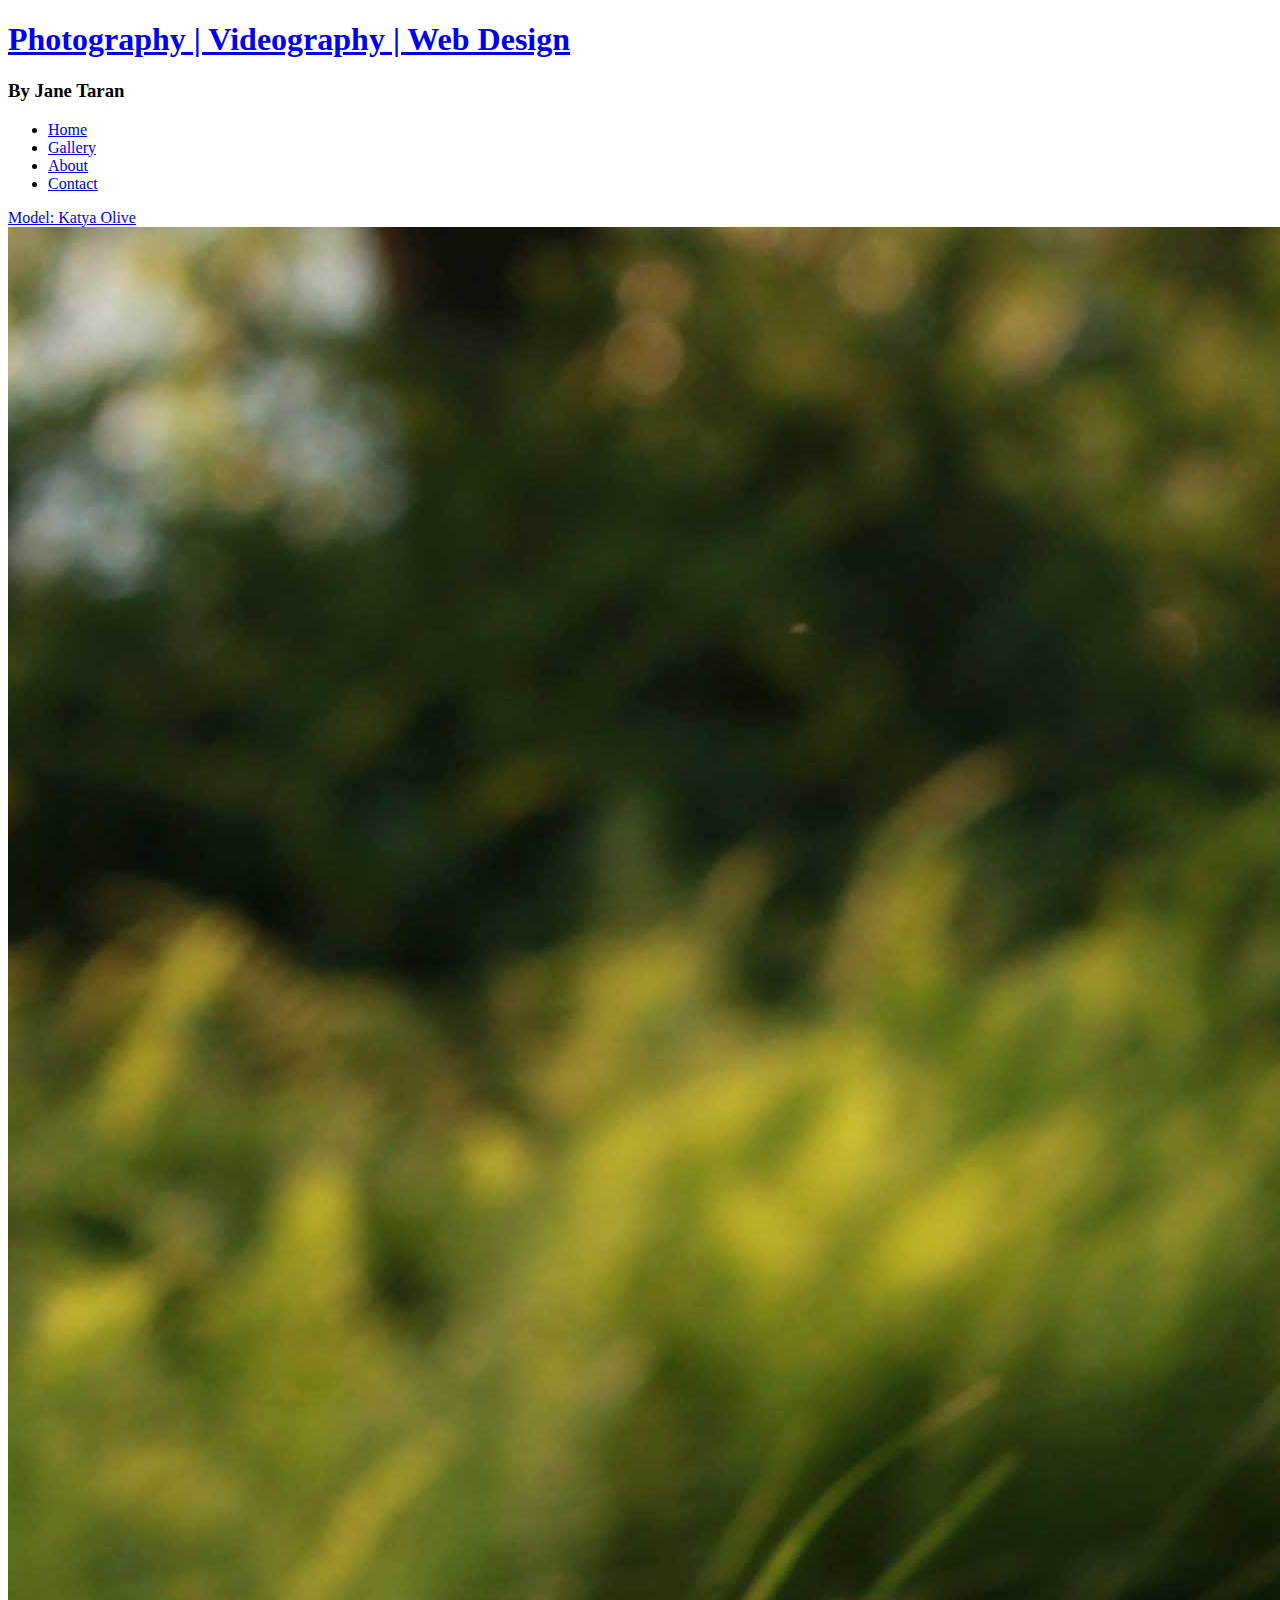
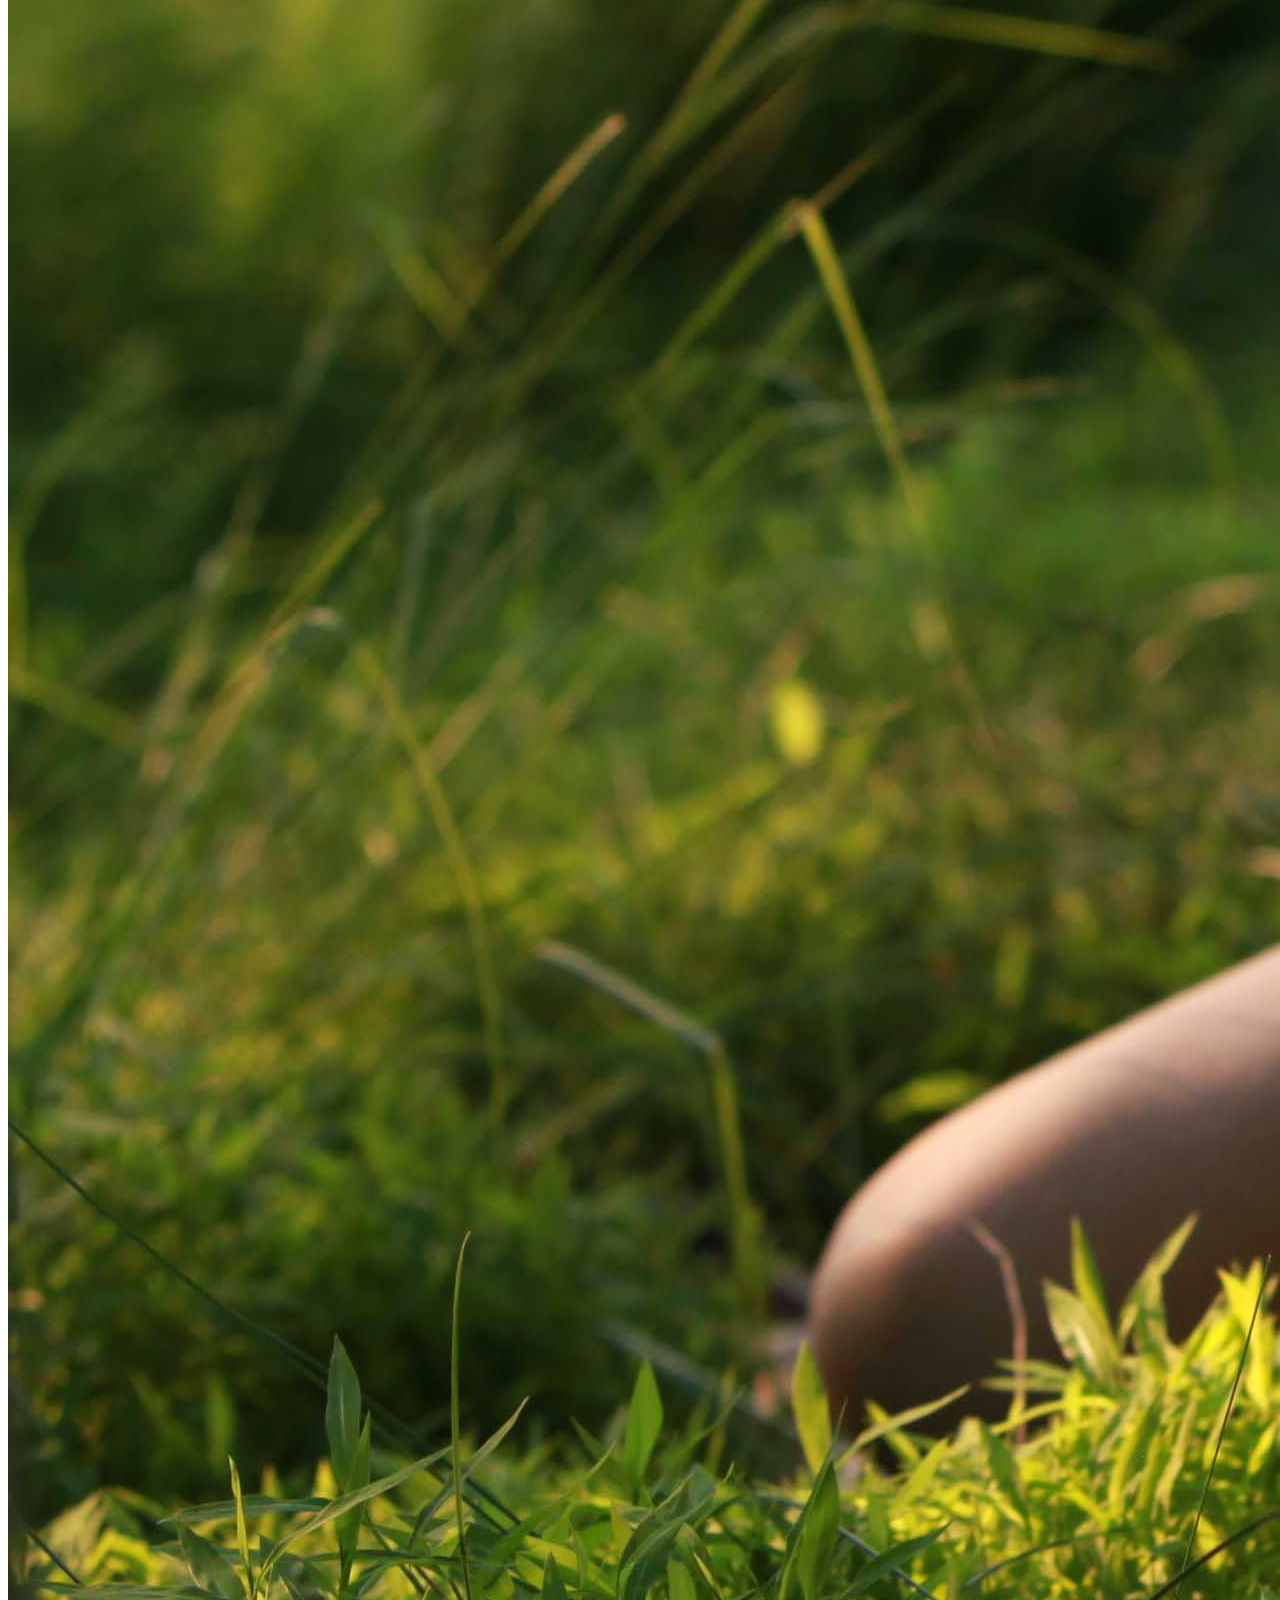
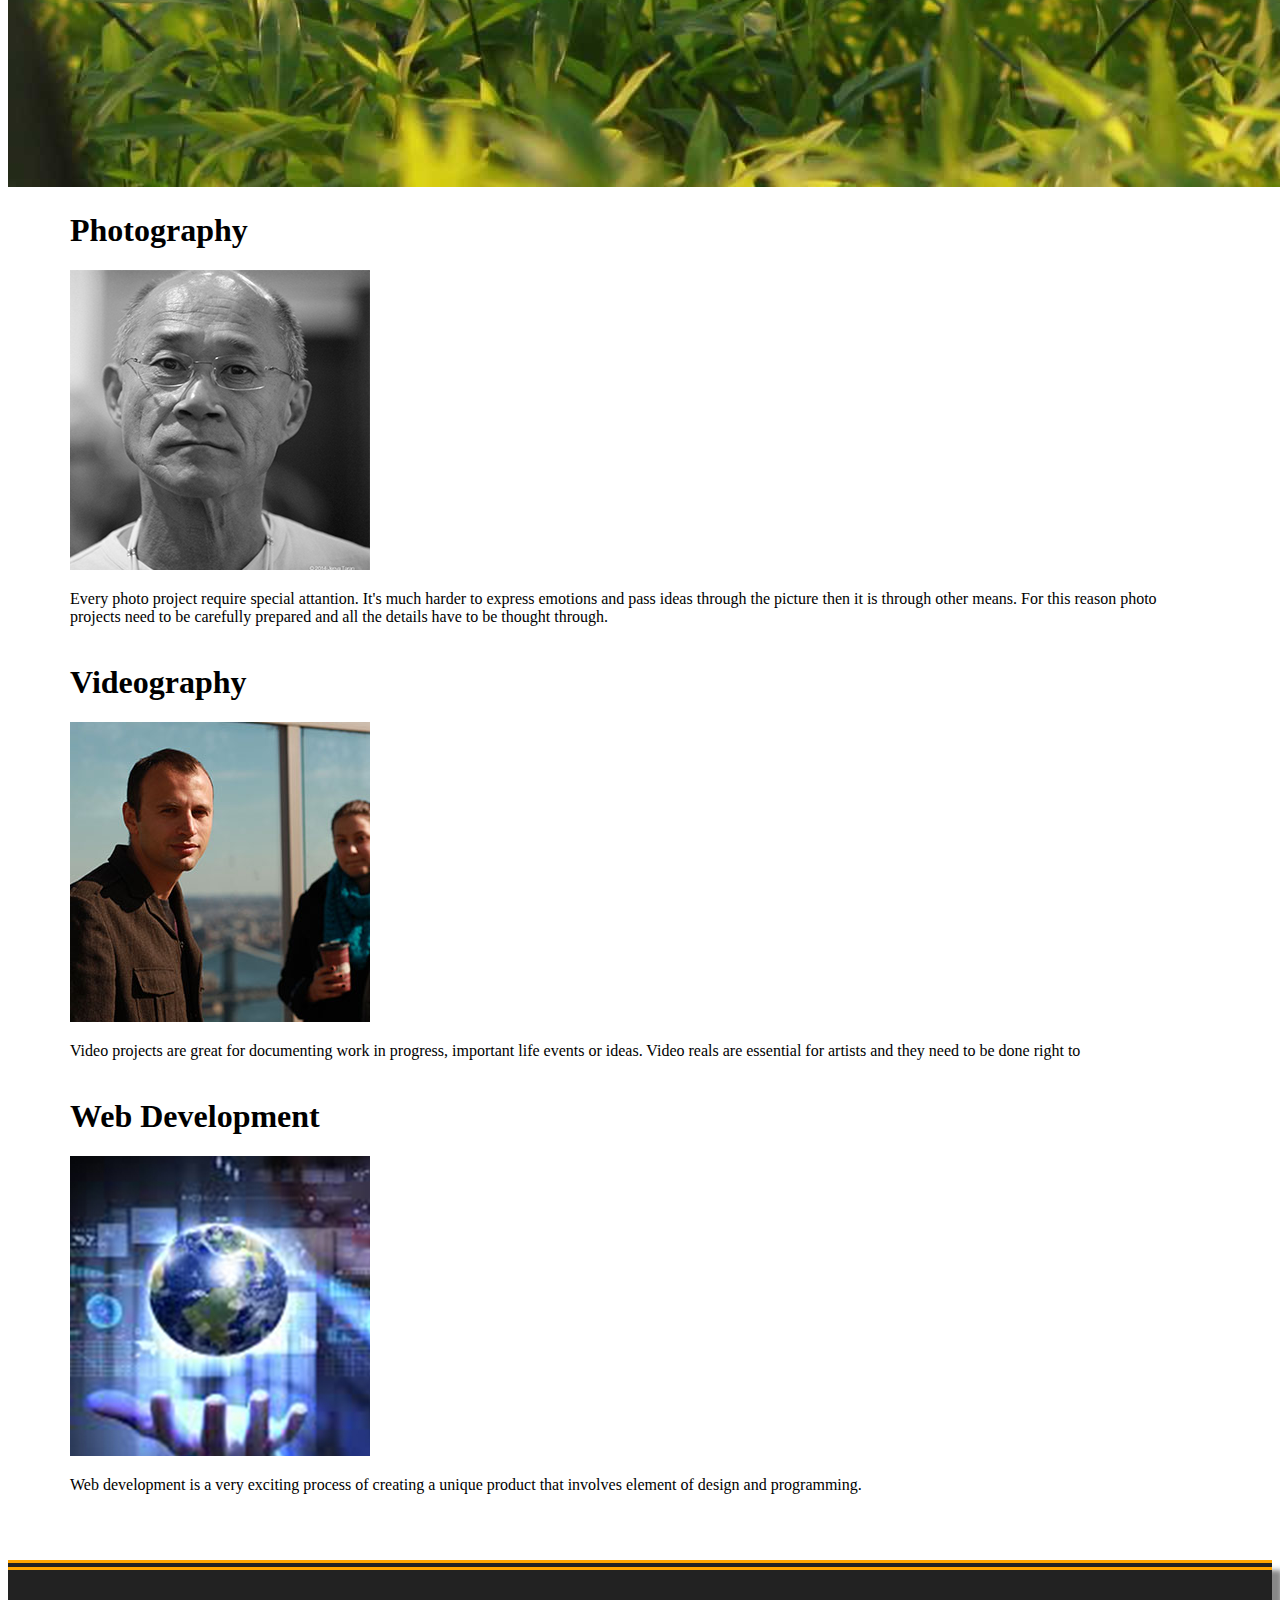
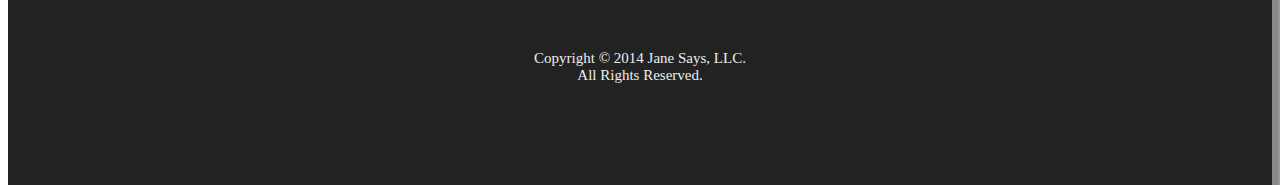
<file: index.html>
<!DOCTYPE html>
<html>
<head>
	<meta charset="utf-8"/>
	<title>Photography | Videography | Web Design</title>
	<link rel="stylesheet" type="txt/css" href="css/index.css">
</head>
<body>
	<header>
		<div class="header">
			<div class="left">
				<div class="hgroup">
					<h1> <a href="jane-says.com">Photography | Videography | Web Design</a></h1>
				</div>
				<div class="authtor">
					<h3>By Jane Taran </h3>
				</div>
			</div>
				
			<div class="menu">
				<nav class="lowerClass">
					<ul>
						<li><a href="index.html">Home</a></li>
						<li class="active"><a href="gallery.html">Gallery</a></li>
						<li><a href="about.html">About</a></li>
						<li><a href="contact.html">Contact</a></li>						
					</ul>
				</nav>
			</div>
		</div>				
		</header>
		<section id="main">
			<div class="credit">
			<a href="http://www.onemodelplace.com/profile/katya-olive"> Model: Katya Olive </a>
			</div>
			<img alt="portrait" src="background.jpg">
		</section>
        <style>
            /* !!!!! read about floats */


            /* for gallery look into
            http://tutorialzine.com/2014/05/jquery-image-slideshow-plugin/

            */
            .center-container{max-width:1140px; width:100%; margin: 0 auto;}
            .center-container .small{float:left;}
            footer{
                float:left;
                width: 100%;
                border-top: 10px double orange;
                font-size: 15px;
                height: 150px;
                padding: 65px 0 0 0;
                text-align: center;
                display: block;
                box-shadow: 10px 10px 5px #888888;
                background: #222;
                color: #eee;
                margin: 50px 0 0 0;
            }

        </style>
        <div class="center-container center">
            <div class="small">
                <h1>Photography</h1>
                <img src="photo.jpg"/>
                <p> Every photo project require special attantion. It's much harder to express emotions and pass ideas through the picture then it is through other means. For this reason photo projects need to be carefully prepared and all the details have to be thought through.</p>
            </div>
            <div class="small">
                <h1>Videography</h1>
                <img src="video.jpg"/>
                <p>Video projects are great for documenting work in progress, important life events or ideas. Video reals are essential for artists and they need to be done right to  </p>
            </div>
            <div class="small">
                <h1>Web Development</h1>
                <img src="web.jpg"/>
                <p>Web development is a very exciting process of creating a unique product that involves element of design and programming.</p>
            </div>
        </div>

		<footer>
			<p> Copyright &copy; 2014 Jane Says, LLC.<br> 
			All Rights Reserved. </p>
		</footer>
	
</body>
</html>
</file>
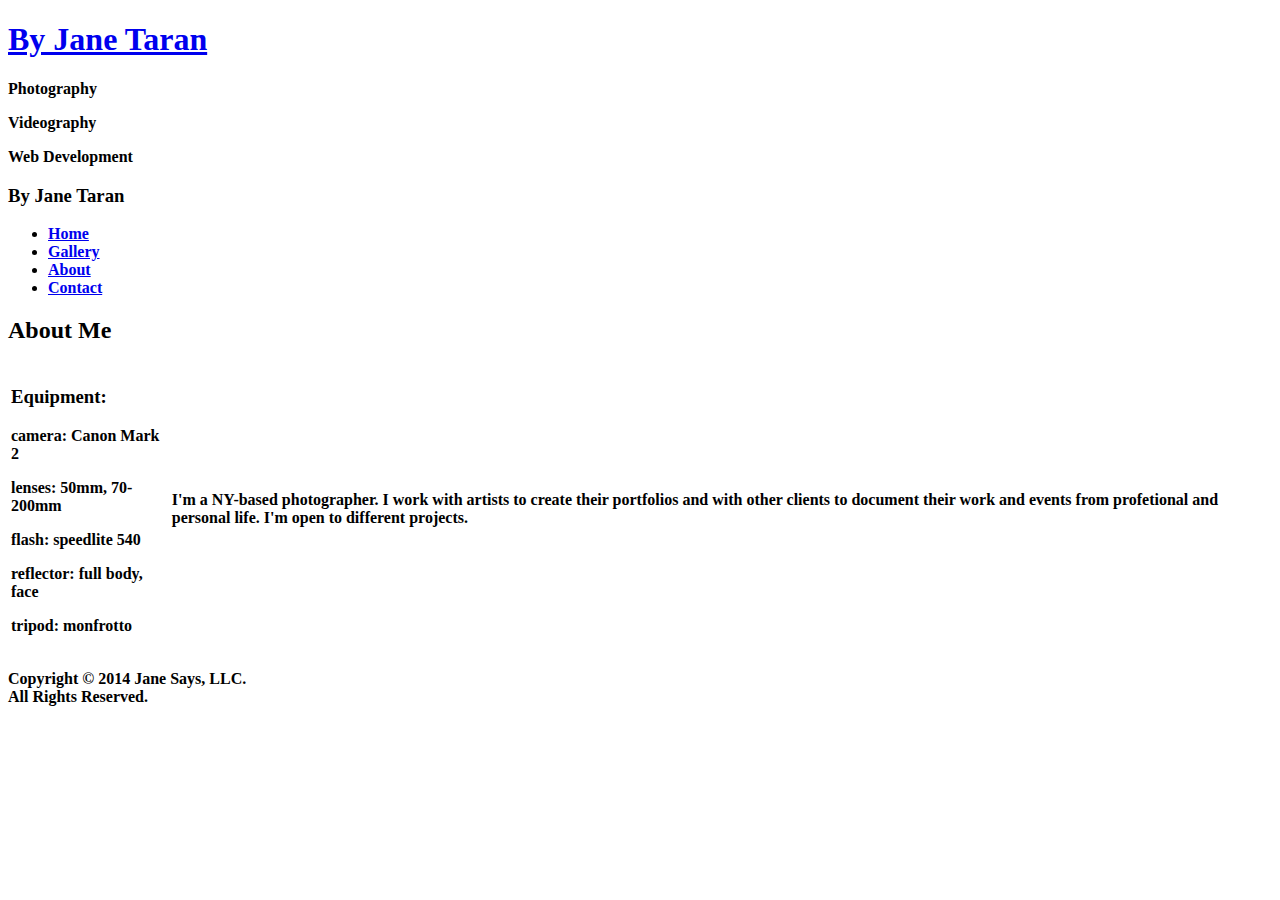
<file: about.html>
<!DOCTYPE html>
<html>
<head>
<title>Photography &amp; Vidiography</title>
<link rel="stylesheet" type="txt/css" href="css/about.css">
</head>
<body>
	<div id="page">
	
		<header>
			<div class="left">
				<div class="hgroup">
					<h1> <a href="index.html"> By Jane Taran</a></h1>
					<p><strong><span class="first">Photography</span></p>
					<p><span class="second">Videography</span></p>
					<p><span class="third">Web Development</span></strong</p>
					<h3>By Jane Taran </h3>
				</div>
			</div>
			<div class="right">
				<nav>
					<ul>
						<li><a href="index.html">Home</a></li>
						<li class="active"><a href="gallery.html">Gallery</a></li>
						<li><a href="about.html">About</a></li>
						<li><a href="contact.html">Contact</a></li>						
					</ul>
				</nav>
			</div>				
		</header>

		<section>
				<h2> About Me</h2>
					<table>
						<tr>
  							<td class="firstColumn">
  							<h3>Equipment:</h3>
  							<p>camera: Canon Mark 2</p>
  							<p>lenses: 50mm, 70-200mm</p>
  							<p>flash: speedlite 540</p>
  							<p>reflector: full body, face</p>
  							<p>tripod: monfrotto </p>

  							</td>
  							<td class="content"> I'm a NY-based photographer. I work with artists to create their portfolios and with other clients to document their work and events from profetional and personal life. I'm open to different projects.  </td>
  						</tr>
					</table>
		</section>
		<footer>
			<div class="copyright">
				<p> Copyright &copy; 2014 Jane Says, LLC.<br> 
				All Rights Reserved. </p>
			</div>
		</footer>
	</div>
</body>
</html>
</file>
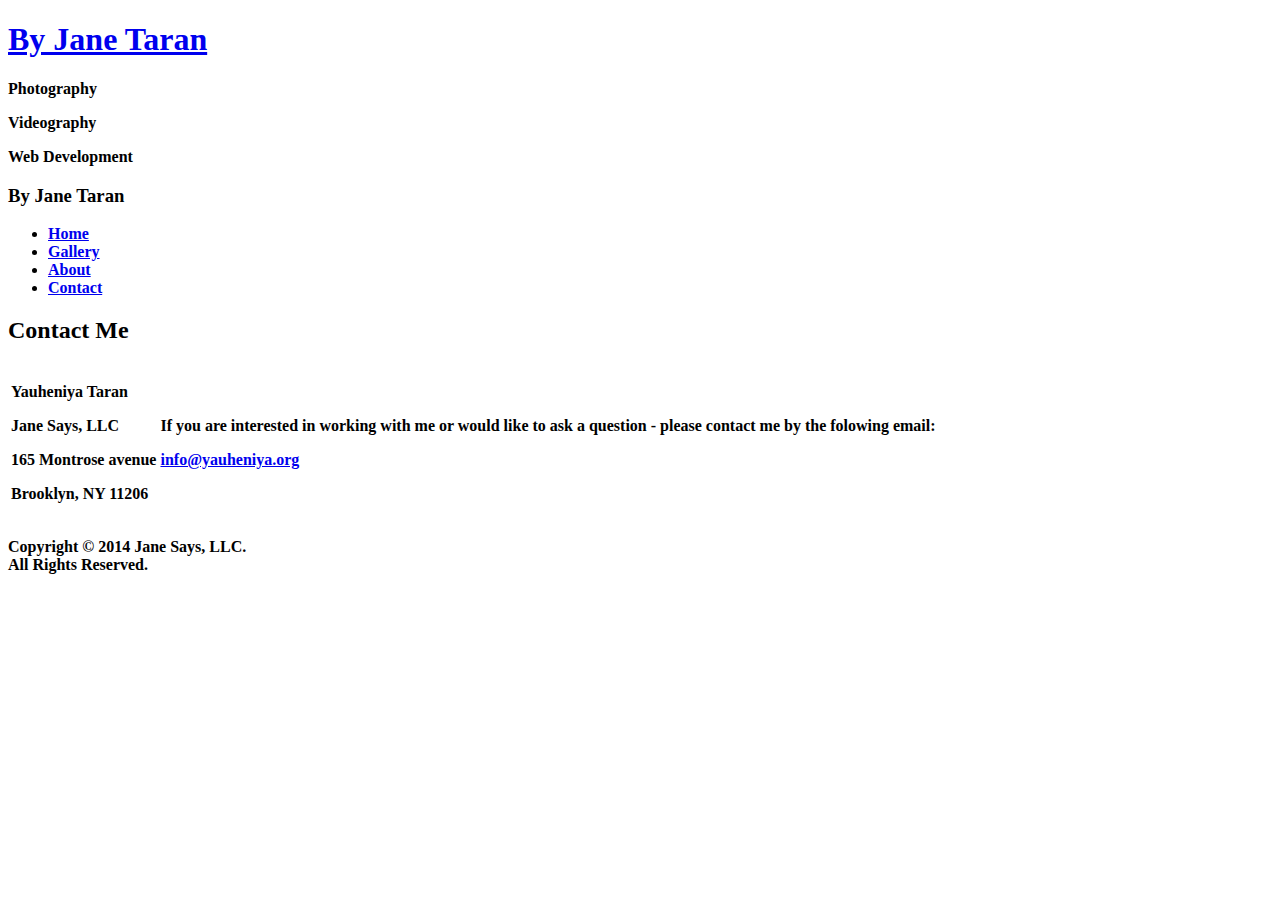
<file: contact.html>
<!DOCTYPE html>
<html>
<head>
<title>Photography &amp; Vidiography</title>
<link rel="stylesheet" type="txt/css" href="css/contact.css">
</head>
<body>
	<div id="page">
	
		<header>
			<div class="left">
				<div class="hgroup">
					<h1> <a href="index.html"> By Jane Taran</a></h1>
					<p><strong><span class="first">Photography</span></p>
					<p><span class="second">Videography</span></p>
					<p><span class="third">Web Development</span></strong</p>
					<h3>By Jane Taran </h3>
				</div>
			</div>
			<div class="right">
				<nav>
					<ul>
						<li><a href="index.html">Home</a></li>
						<li class="active"><a href="gallery.html">Gallery</a></li>
						<li><a href="about.html">About</a></li>
						<li><a href="contact.html">Contact</a></li>						
					</ul>
				</nav>
			</div>				
		</header>

		<section>
				<h2> Contact Me</h2>
					<table>
						<tr>
  							<td class="firstColumn">
  								<p> Yauheniya Taran </p>
  								<p> Jane Says, LLC </p>
  								<p> 165 Montrose avenue </p>
  								<p> Brooklyn, NY 11206</p>
  							</td>
  							<td class="content">
  								<p> If you are interested in working with me or would like to ask a question - please contact me by the folowing email:</p>
  								<p><a href="mailto:info@yauheniya.org">info@yauheniya.org</a></p>
  							</td>
  							
  						</tr>
					</table>
		</section>
		<footer>
			<div class="copyright">
				<p> Copyright &copy; 2014 Jane Says, LLC.<br> 
				All Rights Reserved. </p>
			</div>
		</footer>
	</div>
</body>
</html>
</file>
<file: css/index.css>
/* Global */
html, body {margin:0; padding:0; background-color: lightgrey; font-family: Ubuntu, "HelveticaNeue-Light", "Helvetica Neue Light", "Helvetica Neue", Helvetica, Arial, "Lucida Grande", sans-serif; }


#wrapper {padding:0; margin: 0 auto; width:100%;}

/* header */

header {padding:0; margin: 20px 30px; width:100%; height:130px; border: 2px solid grey; box-shadow: 10px 10px 5px #888888;}
header .left {float:left; width:130px; height:130px;}
header .left .hgroup h1 {padding:0; margin-left: 40px; float:left;width:100px;}
header .left h1 a {width:100px; height:100px; text-indent: -9999px; background: url('../logoOld.png') no-repeat 0 0/100px 80px; margin-top: 0px; display: block;}

header .left h3 {width:60px; height: auto; position: absolute; margin-top: 30px; margin-left:150px; color:red;}



header .menu {float:right;position:center; width:60%; height: 60px; margin:0; padding-right:0;}
header .menu ul li {display:inline-block; width: 80px; font-size: 22px; color:black; margin-right: 40px; margin-top:37px; padding:0; float:right;}
header .menu ul li a {border-bottom: 5px solid red;text-decoration: none; color:black;}
header .menu ul li a:hover {border-bottom: 5px solid black;}
header .menu ul li .active {border-bottom: 5px solid black;}
/*main content */

section #main .credit {background-color: lightgray; position:center; border: 2px solid grey; box-shadow: 10px 10px 5px #888888;}
section #main {margin:0; padding:0;width:100%; height: auto;}
section img {position: relative; width:100%; padding:0; margin: 0 30px;}
section a{text-decoration:none; color: white; width: 30%; margin-right:5px;}
section .credit {float:left; margin:60px 40px; padding:0; position:absolute; z-index: 2;}
section .credit:hover {border-bottom: 2px solid red;}


.small {display:inline-block; margin:20px;  border: 2px solid grey;
    border-radius: 25px; box-shadow: 10px 10px 5px #888888;}
.small {width: 300px; height: 600px;text-align: center; padding:15px; float:top;}
.small img, h1, p{}




footer {color: black; float: bottom; width:100%; font-size:15px; height:60px; text-align: center; display: block; border-top: 2px solid grey; box-shadow: 10px 10px 5px #888888;}



@media (max-width: 800px) {
header .upperClass ul { margin-top:20px; }
header .upperClass li {display:block; font-size: 20px; margin:0; padding: 0; width: 70%;float:bottom;}
}

/*

@media (max-width: 900px) {
section {margin-top:40px;}section table img {width: 200px; height:auto;}
header .right nav ul {float:left; margin-left:0;}
header .right {float:bottom; width:100%; margin-left: 0px; padding:0;}  
header .left {float:left; width:100%;}
header .left .hgroup h1 {float:left; width:30%;}
header .left .hgroup h2 {float:right; width:60%;}
}

@media (max-width: 400px) {
    section {margin-top:40px;}
    header #menu ul li {font-size: 18px;}
    header .right {float:bottom; width:100%; margin-left: 0; padding:0;}
    }
</file>
<file: css/about.css>
/* Global */
body {margin-top: 20px; background-color: #ffffff; font-family: Ubuntu, "HelveticaNeue-Light", "Helvetica Neue Light", "Helvetica Neue", Helvetica, Arial, "Lucida Grande", sans-serif; font-weight: 300; }


#page {padding:0; margin: 0 auto; width:100%;}

/* header */

header {padding:0; margin: 0; width:100%; height:150px;}
header .left {float:left; width:50%;}
header .left .hgroup h1 {padding:0; margin:0; float:left;width:100px;}
header .left h1 a {width:100px; height:100px; text-indent: -9999px; background: url('../logo.png') no-repeat 0 0/100px 80px; margin-top: 20px; display: block;}
header .left h3 {width:60px; height: auto; position: absolute; margin-top: 20px; margin-left:90px; color:red;}
header .left .hgroup p {width:65%;float:right; color: solid grey; margin: 0 0 5px 0; padding:0;}
header .left .hgroup span {display:block;}
header .left .hgroup .first {text-align:left; margin-top:20px;}
header .left .hgroup .second {text-align: left;}
header .left .hgroup .third {text-align: left;}


header .right {float:right; width:40%; margin:0; padding:0;}
header .right ul li {display:inline-block; width: 80px; font-size: 22px; color:black;}
header .right ul li a {border-bottom: 5px solid red;text-decoration: none; color:black;}
header .right ul li a:hover {border-bottom: 10px solid black;}
header .right ul li .active {border-bottom: 5px solid black;}


/*main content */
section { width:100%; height: auto; margin-top:0; margin-bottom:20px; background-color: white;padding-bottom: 20px;}
section h2 {margin:0; padding-top: 15px; text-align: center; color: white; background-color: black; width: 100%; height: 60px;}
section table { width: 95%; margin:20px 20px 20px 20px; padding:20px;}



section table { width: 95%; margin:40px 20px 20px 20px; padding-left:40px;}
section table td {text-align: center;color:black;}
section table .firstColumn {width: 50%; border-right: 3px solid red;}
section table .content { width: 50%;}


/*footer*/
footer { background-color: black; color: white; float: bottom; width:100%; font-size:15px; height:60px; font-family:cursive; text-align: center;}



@media (max-width: 900px) {
section {margin-top:40px;}
section table img {width: 200px; height:auto;}
header .right nav ul {float:left; margin-left:0;}
header .right {float:bottom; width:100%; margin-left: 0px; padding:0;}  
header .left {float:left; width:100%;}
header .left .hgroup h1 {float:left; width:30%;}
header .left .hgroup h2 {float:right; width:60%;}
}

@media (max-width: 400px) {
    section {margin-top:40px;}
    section table img {width: 100px; height:auto;}
    header #menu ul li {font-size: 18px;}
    header .right {float:bottom; width:100%; margin-left: 0; padding:0;}
    footer .copyright {font-size:10px;}
}
</file>
<file: css/contact.css>
/* Global */
body {margin-top: 20px; background-color: #ffffff; font-family: cursive;}


#page {padding:0; margin: 0 auto; width:100%;}

/* header */

header {padding:0; margin: 0; width:100%; height:150px;}
header .left {float:left; width:50%;}
header .left .hgroup h1 {padding:0; margin:0; float:left;width:100px;}
header .left h1 a {width:100px; height:100px; text-indent: -9999px; background: url('../logo.png') no-repeat 0 0/100px 80px; margin-top: 20px; display: block;}
header .left h3 {width:60px; height: auto; position: absolute; margin-top: 20px; margin-left:90px; color:red;}
header .left .hgroup p {width:65%;float:right; text-decoration:underline; color: solid grey; margin: 0 0 5px 0; padding:0;}
header .left .hgroup span {display:block; font-family:cursive;}
header .left .hgroup .first {text-align:left; margin-top:20px;}
header .left .hgroup .second {text-align: center;}
header .left .hgroup .third {text-align: right;}


header .right {float:right; width:40%; margin:0; padding:0;}
header .right ul li {display:inline-block; width: 80px; font-size: 22px; color:black;}
header .right ul li a {border-bottom: 5px solid red;text-decoration: none; color:black;}
header .right ul li a:hover {border-bottom: 5px solid black;}
header .right ul li .active {border-bottom: 5px solid black;}


/*main content */
section { width:100%; height: auto; margin-top:0; margin-bottom:20px; background-color: white;padding-bottom: 20px;}
section h2 {margin:0; padding-top: 15px; text-align: center; color: white; background-color: black; width: 100%; height: 60px;}
section table { width: 95%; margin:20px 20px 20px 20px; padding:20px;}
section table td {text-align: center;color:black;}
section table .firstColumn {width: 50%; border-right: 3px solid red;}
section table .content p { width: 50%; margin-left: 40px;}


/*footer*/
footer { background-color: black; color: white; float: bottom; width:100%; font-size:15px; height:60px; font-family:cursive; text-align: center;}



@media (max-width: 900px) {
section {margin-top:40px;}
section table img {width: 200px; height:auto;}
header .right nav ul {float:left; margin-left:0;}
header .right {float:bottom; width:100%; margin-left: 0px; padding:0;}  
header .left {float:left; width:100%;}
header .left .hgroup h1 {float:left; width:30%;}
header .left .hgroup h2 {float:right; width:60%;}
}

@media (max-width: 400px) {
    section {margin-top:40px;}
    section table img {width: 100px; height:auto;}
    header #menu ul li {font-size: 18px;}
    header .right {float:bottom; width:100%; margin-left: 0; padding:0;}
    footer .copyright {font-size:10px;}
}
</file>
